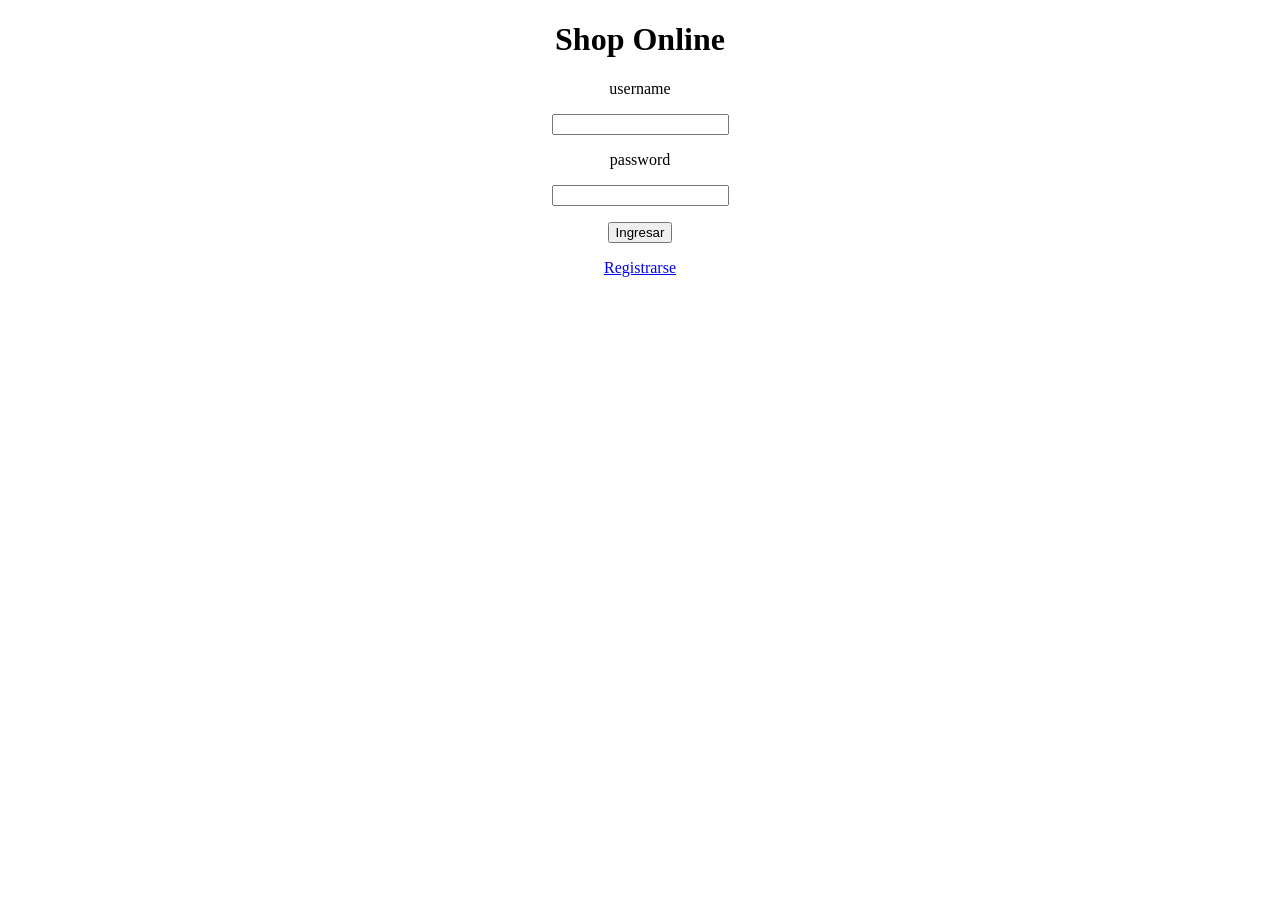
<file: primer parcial/index.html>
<!DOCTYPE html>
<html lang="es">
<head>
    <meta charset="UTF-8">
    <meta name="viewport" content="width=device-width, initial-scale=1.0">
    <title>Shop Online</title>
    <link rel="stylesheet" href="css/style.css">
</head>

<body> 


    <h1>Shop Online</h1>
     <section class="formulario">

            <form id="formulario">
                <div>
                    <label for="username">username</label><p></p>
                    <input type="text" id="username" required>
                </div>
           
<p></p>
                <div>
                    <label for="password">password</label><p></p>
                    <input type="text" id="password" required>
                </div>
            </form>
            <p>

            </p>

         <a href="tienda.html">
    <button>Ingresar</button>
</a>
<p>

</p>
         <a href="https://google.com">Registrarse</a>

</body>
</file>
<file: primer parcial/css/style.css>
h1 {
  text-align: center;
}

 section{
    text-align: center;
 }
</file>
